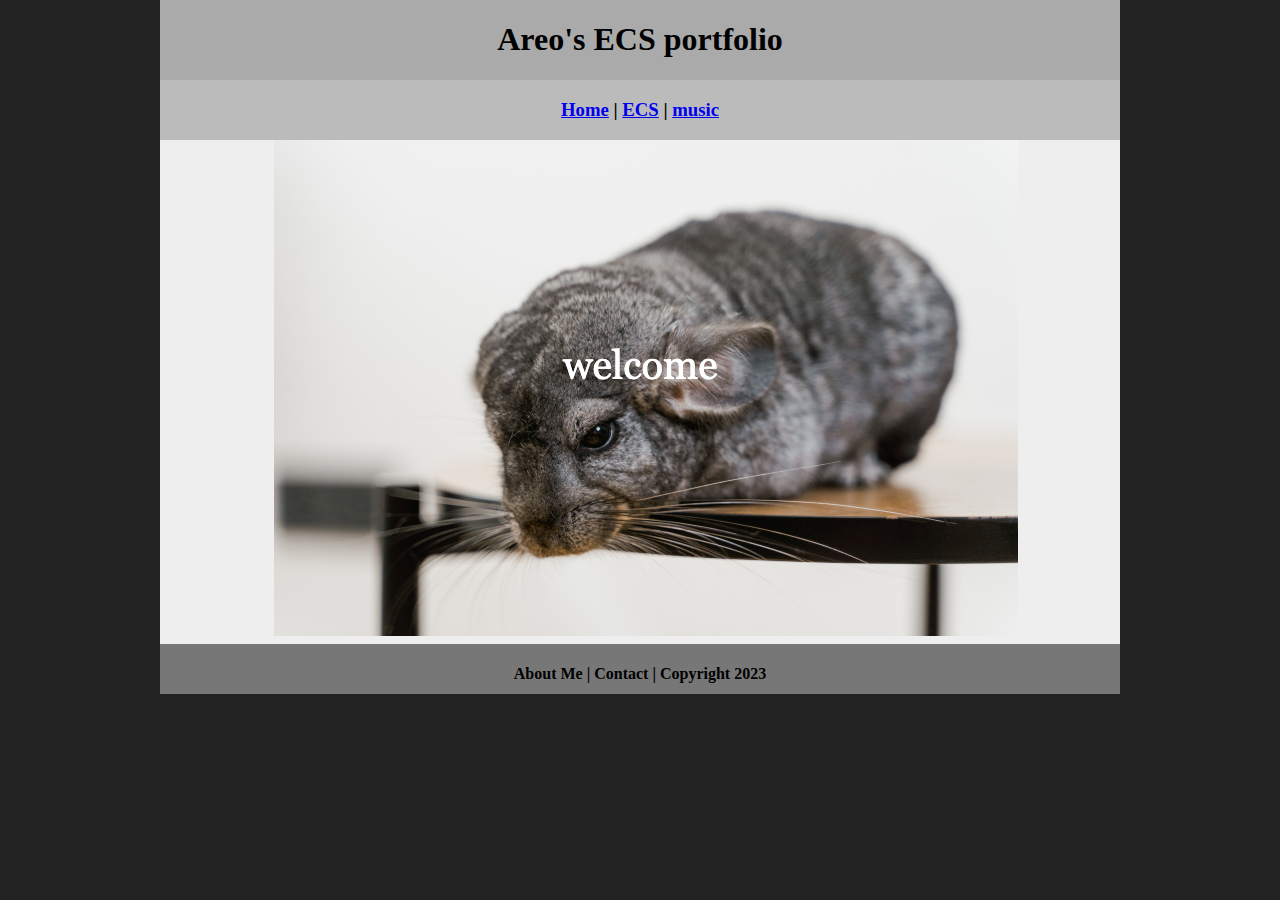
<file: index.html>
<!DOCTYPE html>
<html class="homePage">
<head>
	<!-- This is a comment! Text here will be ignored by the browser. -->
	<meta charset="UTF-8">
	<title>Areo's ECS portfolio</title>
	<link href="myCSS.css" rel="stylesheet" type="text/css">
</head>
<body>
<div class="container">
  <div class="header">
  	<h1>Areo's ECS portfolio</h1>
  </div>
  <div class="nav">
    <h3><a href="index.html">Home</a> | <a href="ecs/index.html">ECS</a> | <a href="ecs/index.html">music</a> </h3>
  </div>
  <div class="content">
	  <img src="images/welcome.png" alt="Welcome" width="960" height="500">
	</div>
  <div class="footer">
    <h4>About Me | Contact | Copyright 2023</h4>
  </div>
</div>
</body>
</html>
</file>
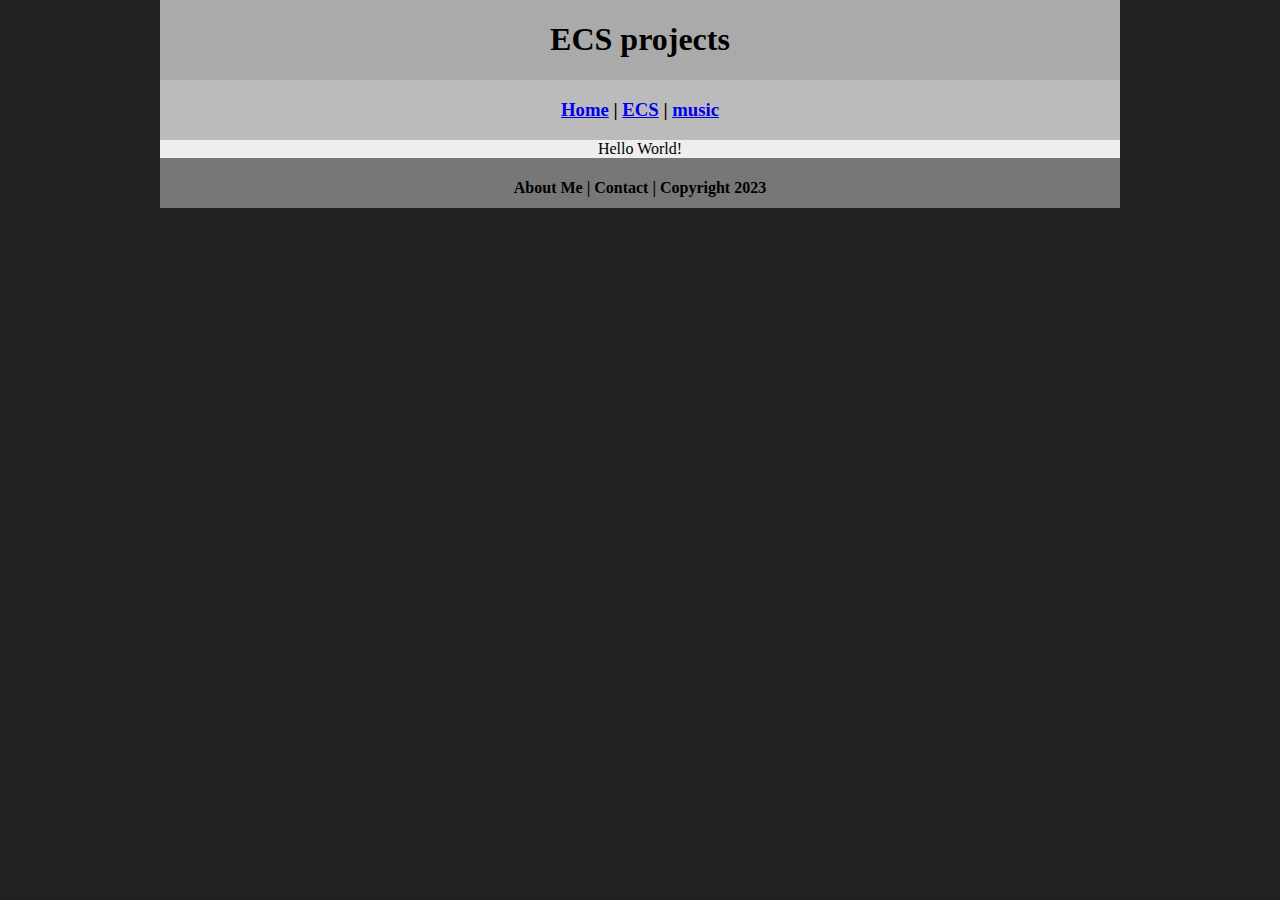
<file: ecs/index.html>
<!DOCTYPE html>
<html class="homePage">
<head>
	<!-- This is a comment! Text here will be ignored by the browser. -->
	<meta charset="UTF-8">
	<title>Areo's ECS portfolio</title>
	<link href="../myCSS.css" rel="stylesheet" type="text/css">
</head>
<body>
<div class="container">
  <div class="header">
  	<h1>ECS projects</h1>
  </div>
  <div class="nav">
    <h3><a href="../index.html">Home</a> | <a href="index.html">ECS</a> | <a href="../music/index.html">music</a> </h3>
  </div>
  <div class="content">Hello World!
	</div>
  <div class="footer">
    <h4>About Me | Contact | Copyright 2023</h4>
  </div>
</div>
</body>
</html>
</file>
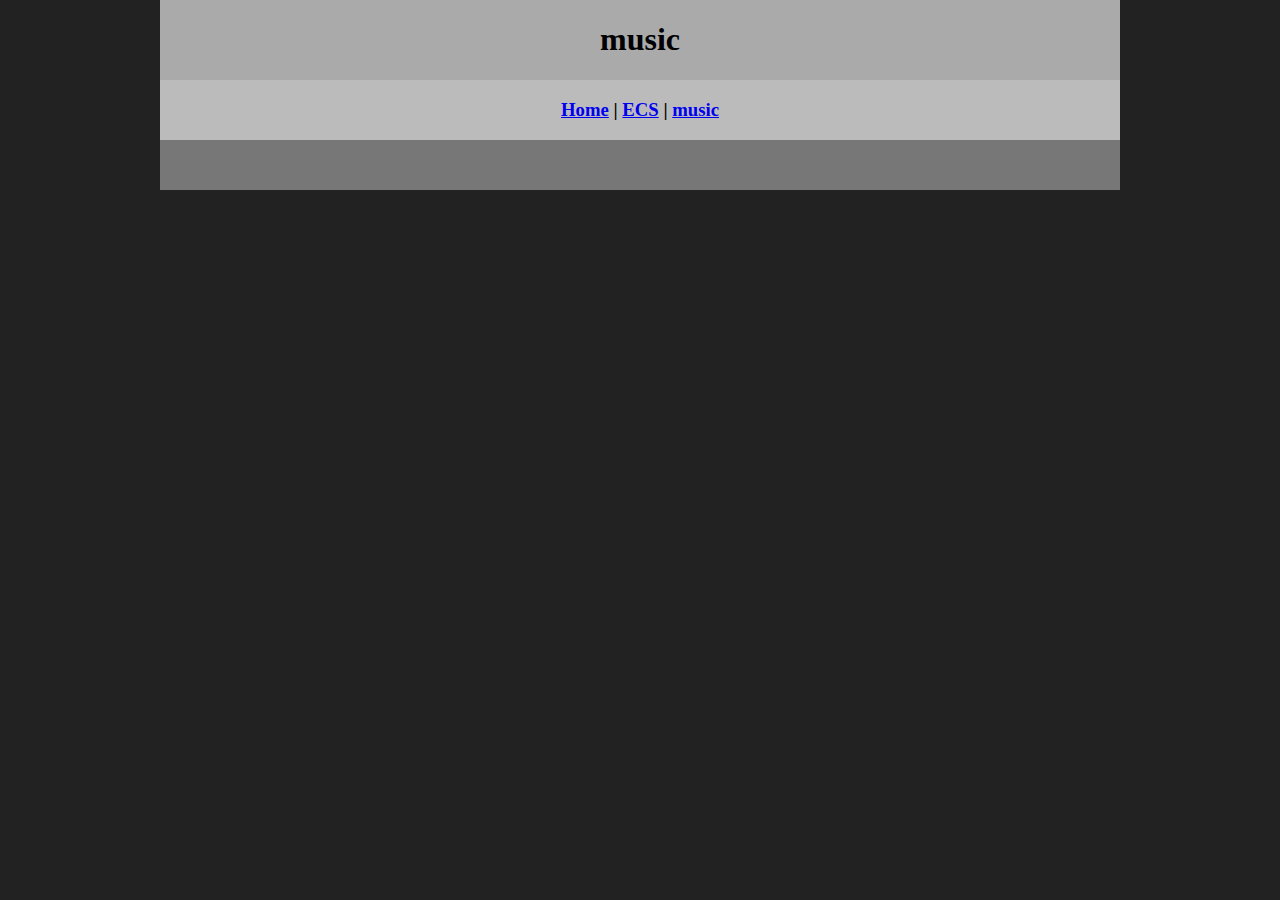
<file: music/index.html>
<!DOCTYPE html>
<html class="homePage">
<head>
	<!-- This is a comment! Text here will be ignored by the browser. -->
	<meta charset="UTF-8">
	<title>music</title>
	<link href="../myCSS.css" rel="stylesheet" type="text/css">
</head>
<body>
<div class="container">
  <div class="header">
  	<h1>music</h1>
  </div>
  <div class="nav">
    <h3><a href="../index.html">Home</a> | <a href="../ecs/index.html">ECS</a> | <a href="index.html">music</a></h3>
  </div>
  <div class="content">
	  
	  
	  
	</div>
  <div class="footer">
    <h4>
  </div>
</div>
</body>
</html>
</file>
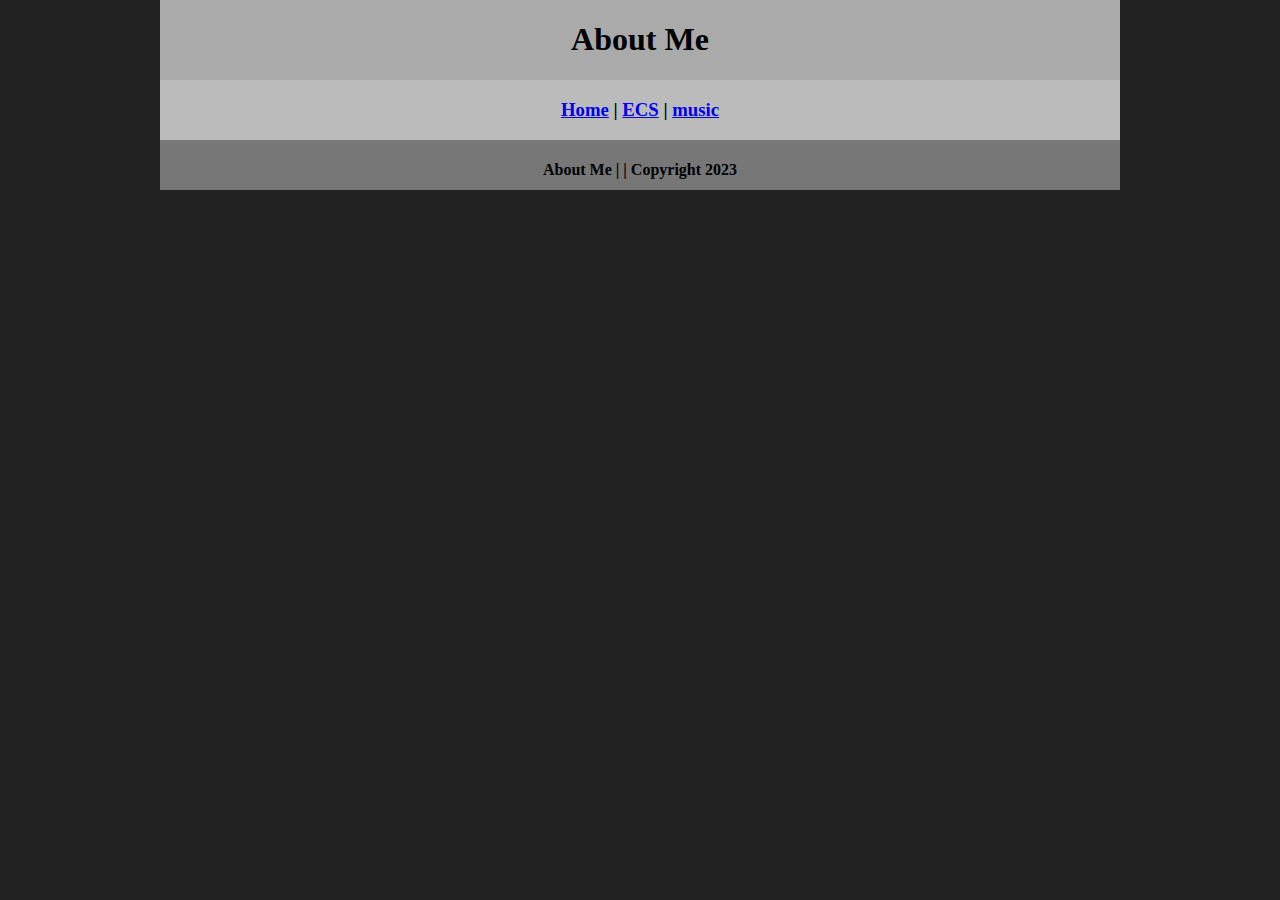
<file: aboutme.html>
<!DOCTYPE html>
<html class="homePage">
<head>
	<!-- This is a comment! Text here will be ignored by the browser. -->
	<meta charset="UTF-8">
	<title>About Me</title>
	<link href="myCSS.css" rel="stylesheet" type="text/css">
</head>
<body>
<div class="container">
  <div class="header">
  	<h1>About Me</h1>
  </div>
  <div class="nav">
    <h3><a href="aboutme.html">Home</a> | <a href="ecs/index.html">ECS</a> | <a href="ecs/index.html">music</a> </h3>
  </div>
  <div class="content">
	 
    
    
    
	</div>
  <div class="footer">
    <h4>About Me |  | Copyright 2023</h4>
  </div>
</div>
</body>
</html>
</file>
<file: myCSS.css>
@charset "UTF-8";
/* This is a comment! Text here will be ignored by the browser. */
body {
    
	font: 100%/Didot, serif;
     background-color: #FFFFFF;
     margin: 0;
     padding: 0;
     color: #000;
}
.homePage {
	background: #222222;
}
.container {
	width: 960px;
	margin: 0 auto;
}
.header {
	background: #AAAAAA;
	text-align: center;
	margin: 0px;
	padding: 5;
	float: left;
	width: 100%;
	height: 80px;
	
}
.nav {
	background: #BBBBBB;
	margin: 0px;
	padding: 5;
	float: left;
	width: 100%;
	height: 60px;
	text-align: center;
}
.content {
	background: #EEEEEE;
	margin: 0px;
	float: left;
	width: 100%;
	text-align: center;
}
.footer {
	background: #777777;
	margin: 0px;
	float: left;
	width: 100%;
	height: 50px;
	text-align: center;
}
</file>
